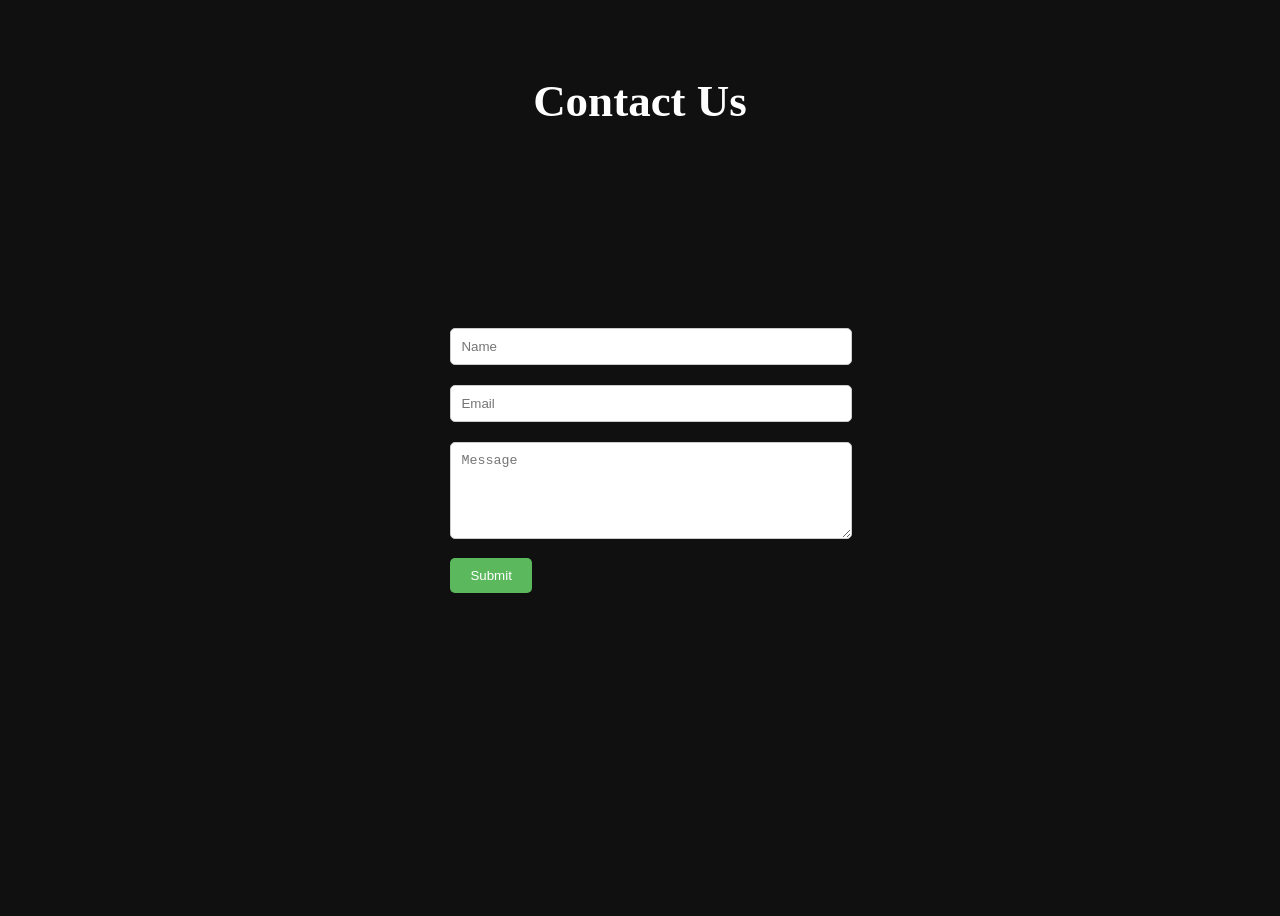
<file: contact.html>
<!DOCTYPE html>
<html lang="en">
<head>
    <meta charset="UTF-8">
    <meta name="viewport" content="width=device-width, initial-scale=1.0">
    <title>Contact Form</title>
    <link rel="stylesheet" href="contact.css">
</head>
<body>
<h1>Contact Us</h1>
<div class="contact-form">
    <form action="process.php" method="post">
        <label for="name"></label>
        <input type="text" id="name" name="name" placeholder="Name" required>

        <label for="email"></label>
        <input type="email" id="email" name="email" placeholder="Email" required>

        <label for="message"></label>
        <textarea id="message" name="message" rows="5" placeholder="Message" required></textarea>

        <button type="submit">Submit</button>
    </form>
</div>

</body>
</html>
</file>
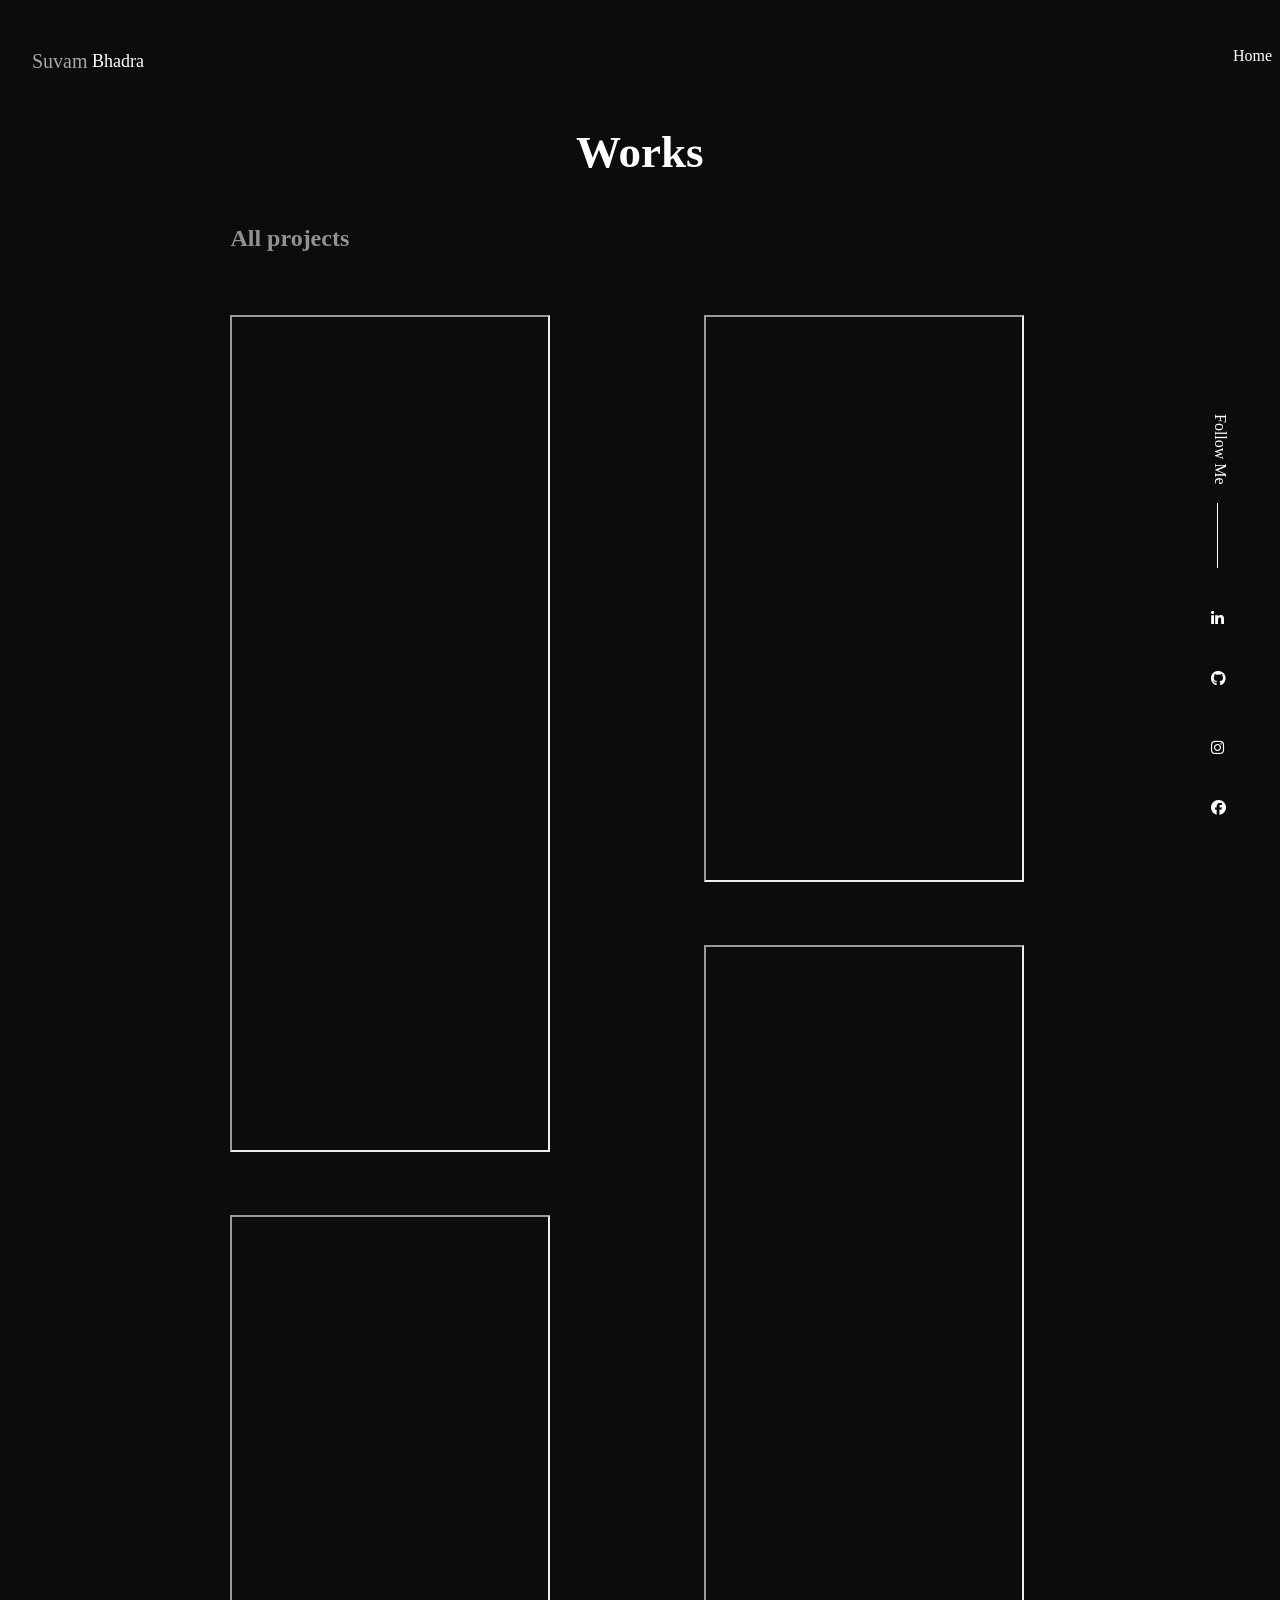
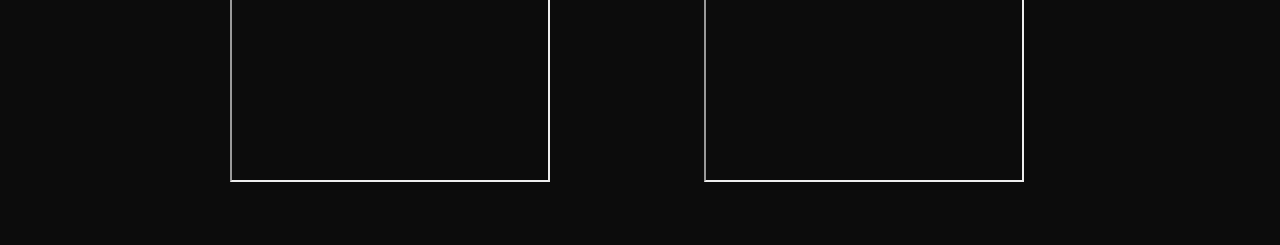
<file: works.html>
<!DOCTYPE html>
<html lang="en">
<head>
    <meta charset="UTF-8">
    <meta name="viewport" content="width=device-width, initial-scale=1.0">
    <title>Works</title>
    <link rel="stylesheet" href="works.css">
    <link rel="stylesheet" href="sidebar.css">
    <link rel="stylesheet" href="text.css">

    <link rel="stylesheet" href="https://cdnjs.cloudflare.com/ajax/libs/font-awesome/6.6.0/css/all.min.css" integrity="sha512-Kc323vGBEqzTmouAECnVceyQqyqdsSiqLQISBL29aUW4U/M7pSPA/gEUZQqv1cwx4OnYxTxve5UMg5GT6L4JJg==" crossorigin="anonymous" referrerpolicy="no-referrer" />
</head>
<body>
    <navbar>
        <div class="text-containor">
            <a href="./index.html" class="name"><span class="span_change">Suvam</span><span class="span-1">Bhadra</span></a>
            <a href="Suvam ATS updated CV.pdf" class="name2" target="_self"><span class="span_change">Download</span>CV</a>
            <a href="./index.html" class="name-1"><span class="span_change2">Bhadra</span></a>
        </div>
        <!-- <div class="circle"></div> -->
        <!-- <input type="checkbox" id="darkmode-toogle">
        <label for="darkmode-toogle"></label> -->
        <div class="containor">
            <input type="checkbox" id="mobile-hamburger">
            <label for="mobile-hamburger" class="label1" id="label1">
                <span></span>
                <span></span>
                <span></span>
            </label>
        </div>
        <nav class="nav" id="nav">
            <ul class="menu">
                <li class="Dropdown">
                    <a href="./index.html" class="home">Home</i></a>
                </li>
                
                <li class="Dropdown2">
                    <a href="./resume.html" class="resume">Resume</a>
                    <!-- <ul class="dropdown-second">
                        <li class="dropdown1-1"><a href="#">Resume Default</a></li>
                        <li class="dropdown1-2"><a href="#">Resume Creative</a></li>
                    </ul> -->
                </li>
                <li class="Dropdown3">
                    <a href="./works.html" class="works">Works</a>
                    <!-- <ul class=" dropdown-third">
                        <li class="dropdown3-1"><a href="#">Works Default</a></li>
                        <li class="dropdown3-2"><a href="#">Works Creative</a></li>
                        <li class="dropdown3-3"><a href="#">Works classic grid</a></li>
                        <li class="dropdown3-4"><a href="#">Work single1</a></li>
                        <li class="dropdown3-5"><a href="#">Work single2</a></li>
                        <li class="dropdown3-6"><a href="#">Work single3</a></li>
                        <li class="dropdown3-7"><a href="#">Work single4</a></li>
                        <li class="dropdown3-8"><a href="#">Work single5</a></li>
                    </ul> -->
                </li>
        </nav>
    </navbar>
    <div class="sidebar">
        <p class="align">Follow Me</p>
        <div class="line"></div>
        <div class="social">
            <a href="https://www.linkedin.com/in/suvam-bhadra/" class="in"><i class="fa-brands fa-linkedin-in"></i></a>
            <a href="https://github.com/Suvam2005" class="git"><i class="fa-brands fa-github"></i></a>
            <a href="https://www.instagram.com/suvam.bhadra/" class="insta"><i class="fa-brands fa-instagram"></i></a>
            <a href="https://www.facebook.com/suvam.bhadra.1" class="face"><i class="fa-brands fa-facebook"></i></a>
        </div>
    </div>
    <h1 class="h1">Works</h1>
    <div class="down-arrow">
        <i class="fa-solid fa-angle-down"></i>
    </div>
    <div class="projects">
        <h2 class="h2">All projects</h2>
        <div class="project1" id="project1">
            <div class="project1-1">
                <iframe src="https://indiaabacus.com/" class="iframe1" id="iframe1"></iframe>
            </div>
            <div class="project1-2">
                <iframe src="https://desiidelight.com/" class="iframe2" id="iframe2"></iframe>
            </div>
        </div>
        <div class="project2" id="project2">
            <div class="project2-1">
                <iframe src="https://www.ncaieb.in/contact.php" class="iframe3" id="iframe3"></iframe>
            </div>
            <div class="project2-2">
                <iframe src="https://suvam2005.github.io/react-admin-panel/" class="iframe4" id="iframe4"></iframe>
            </div>
        </div>
        <div class="mail">
            <p>Email - suvambhadra20032005@gmail.com</p>
            <p>Mobile - 7439164378</p>
        </div>
    </div>
    
    <script src="works.js"></script>
    <script src="hamburder_mobile.js"></script>
    <script src="downarrow.js"></script>
</body>
</html>
</file>
<file: contact.css>
body {
    background: #101010;
    display: flex;
    justify-content: center;
    align-items: center;
    height: 100vh;
    overflow-x: hidden;
    overflow-y: hidden;
}
body h1{
    position: absolute;
    top: 5vh;
    font-size: 45px;
    color: white;
}
.contact-form {
    padding: 20px;
    border-radius: 5px;
    width: 30%;
    color: #707070;
}
.contact-form h2 {
    margin-bottom: 20px;
}
.contact-form label {
    display: block;
    margin-bottom: 5px;
    font-weight: bold;
}
.contact-form input, .contact-form textarea {
    width: 100%;
    padding: 10px;
    margin-bottom: 15px;
    border: 1px solid #ccc;
    border-radius: 5px;
}
.contact-form button {
    background-color: #5cb85c;
    color: white;
    border: none;
    padding: 10px 20px;
    border-radius: 5px;
    cursor: pointer;
}
.contact-form button:hover {
    background-color: #4cae4c;
}
</file>
<file: works.css>
*{
    margin: 0;
    padding: 0;
    box-sizing: border-box;
}
body{
    overflow-x: hidden;
    background-repeat: no-repeat;
    background: #0c0c0c;


}
.mail{
    display: none;
}
.down-arrow{
    display: none;
}
.span-1{
    color: white !important;
    display: block;
    position: absolute;
    left: 60px;
    font-size: 18px !important;
    top: 0.2vh !important;
}
.name-1{
    display: none;
}
.name{
    transform: translateY(0);
    font-size: 18px;
    width: 20%;
    margin-left: 7px;
    top: 1px;
}

.name2 {
    transform: translateY(100%);
    font-size: 18px;
    position: absolute;
    left: 18px !important;
}
input{
    display: none;
}
navbar{
    width: 100%;
    height: 13vh;
    display: flex;
    align-items: center;
    justify-content: space-between;
    margin-top: 0;
    position: fixed;
    z-index: 1;
    background: #0c0c0c;
}
navbar a{
    text-decoration: none;
    color: white;
    
}
nav{
    margin-right: 4%;
}
#icon{
    width: 30px;
    cursor: pointer;
}
nav{
    position: fixed;
    left: 1213px;
    width: 100%;
    top: 3vh;
}
ul{
    overflow: hidden;
}
ul li{
    display: inline-block;
    margin: 20px;

}
ul li a{
    text-decoration: none;
    color: white;
}
.home:hover{
    content: 'Home';
}
.Dropdown a::before {
    content: '';
    position: fixed;
    top: 7vh;
    right: 270px;
    width: 4px;
    height: 4px;
    background-color: #4bffa5;
    opacity: 20%;
    border-radius: 50%;
    transform: translate(-50%, -50%) scale(0);
    transition: transform 0.4s ease;
    z-index: 2;
}
.Dropdown a:hover::before {
    transform: translate(50%, 50%) scale(20);
}
.Dropdown:hover .dropdown{
    display: block;
}
.Dropdown2 a::before {
    content: '';
    position: fixed;
    top: 7vh;
    right: 181px;
    width: 4px;
    height: 4px;
    background-color: #4bffa5;
    opacity: 20%;
    border-radius: 50%;
    transform: translate(-50%, -50%) scale(0);
    transition: transform 0.4s ease;
    z-index: 2;
}
.Dropdown2 a:hover::before {
    transform: translate(50%, 50%) scale(20);
}
.Dropdown2:hover .dropdown-second{
    display: block;
}
.Dropdown3 a::before {
    content: '';
    position: fixed;
    top: 7vh;
    right: 90px;
    width: 4px;
    height: 4px;
    background-color: #4bffa5;
    opacity: 20%;
    border-radius: 50%;
    transform: translate(-50%, -50%) scale(0);
    transition: transform 0.4s ease;
    z-index: 2;
}
.Dropdown3 a:hover::before {
    transform: translate(50%, 50%) scale(20);
}
.Dropdown3:hover .dropdown-third{
    display: block;
}
.Dropdown3 a:visited{
    color: #4bffa5;
}
h1{
    color: white;
    position: absolute;
    left: 45%;
    top: 14vh;
    font-size: 45px;
}
.projects{
    width: 100%;
    height: 205vh;
}
.projects h2{
    position: absolute;
    top: 25vh;
    left: 18%;
    color: #929292;
}
.project1{
    display: flex;
    align-items: center;
    justify-content: center;
    position: relative;
    top: 30vh;
}
.iframe1{
    position: absolute;
    top: 5vh;
    right: 57%;
    height: 93vh;
    width: 25%;
}

.iframe2{
    position: absolute;
    top: 5vh;
    right: 20%;
    height: 63vh;
    width: 25%;
}
.project2{
    display: flex;
    align-items: center;
    justify-content: center;
    position: relative;
    top: 20vh;
}
.iframe3{
    position: absolute;
    top: 85vh;
    right: 20%;
    height: 93vh;
    width: 25%;
}
.iframe4{
    position: absolute;
    top: 115vh;
    right: 57%;
    height: 63vh;
    width: 25%;
}
.extra{
    height: 20vh;
    width: auto;
}

@media (max-width:768px) and (max-width: 1024px) {
    .containor{
        display: flex;
        align-items: center;
        justify-content: center;
        flex-direction: column;
        height: 27vh !important;
        background: #0c0c0c;
        z-index: -1;
        width: 100%;
        position: fixed;
    }
        input{
        display: none;
    }
    label{
        display: flex;
        align-items: center;
        justify-content: center;
        flex-direction: column;
        width: 50px;
        height: 50px;
        background: transparent;
        position: fixed;
        transition: 1s;
        left: 80%;
        top: 5vh;
        max-width: 100%;
        overflow-x: hidden;
    }
    label span{
        background-color: white;
        width: 30px;
        height: 5px;
        position: relative;
        border-radius: 5px;
        left: 2%;
    }
    label span:nth-child(2){
        margin-top: 6px;
    }
    label span:nth-child(3){
        margin-top: 6px;
        transition: 1s;
    }
        input:checked ~ label span:nth-child(1){
        transform: rotate(45deg);
        position: relative;
        top: 6px;
        transition: 1s;
    }
    input:checked ~ label span:nth-child(2){
        transform: rotate(-45deg);
        position: relative;
        bottom: 5px;
        transition: 1s;
    }
    input:checked ~ label span:nth-child(3){
        display: none;
        
    }
    navbar{
        width: auto;
        height: auto;
    }
    .nav{
        background: #0c0c0c;
        position: fixed;
        top: 0;
        width: 60%;
        left: 0;
        height: 100vh;
        z-index: 1000;
        overflow-y: hidden;
        max-width: 100%;
        transform: translateX(-106%);
    }
        @keyframes open{
        from{
            transform: translateX(-100%);
        }
        to{
            transform: translateX(0);
        }
    }
    .nav.show{
        animation: open 1s ease-in-out forwards;
    }
    @keyframes close{
        from{
            transform: translateX(0);
        }
        to{
            transform: translateX(-100%);
        }
    }
    .nav.notshow{
        animation: close 1s ease-in-out;
    }
    .Dropdown{
        background: transparent;
        width: 87%;
        position: relative;
        height: 5vh;
        left: -1%;
        top: 4vh;
        text-align: center;
        border-bottom: 1px solid white;
    }
    .Dropdown a{
        text-decoration: none;
        opacity: 100%;
        color: gray;
        position: relative;
        top: 8px;
    }
    .Dropdown2{
        background: transparent;
        width: 87%;
        position: relative;
        height: 5vh;
        left: -2%;
        margin-top: 10vh;
        text-align: center;
        border-bottom: 1px solid white;
    }
    .Dropdown2 a{
        text-decoration: none;
        opacity: 100%;
        color: gray;
        position: relative;
        top: 8px;
    }
    .Dropdown3{
        background: transparent;
        width: 92%;
        position: relative;
        height: 5vh;
        left: -4%;
        margin-top: 6vh;
        text-align: center;
        border-bottom: 1px solid white;
    }

    .Dropdown3 a{
        text-decoration: none;
        opacity: 100%;
        color: gray;
        position: relative;
        top: 8px;
        font-weight: 500;
    }
    .sidebar{
        display: none !important;
    }
    h1{
        position: absolute;
        top: 38vh;
        left: 30%;
    }
    .projects h2{
        margin-left: 0;
        position: absolute;
        left: 15%;
        top: 13vh;
    }
    .down-arrow{
        display: block;
    }
    .down-arrow i{
        color: #2fe19b;
        position: absolute;
        top: 80vh;
        z-index: -1;
        left: 47%;
        font-size: 30px;
        animation: up-down 1s ease-in-out infinite;
    }
    .down-arrow {
        opacity: 1;
        transition: opacity 0.3s ease;
    }
    .down-arrow.hidden {
        opacity: 0;
        pointer-events: none;
    }

    @keyframes up-down{
        0%{
            transform: translateY(0);
        }
        50%{
            transform: translateY(15px);
        }
        100%{
            transform: translateY(0);
        }
    }
    .menu{
        position: relative;
        top: 20vh;
        left: 0;
        z-index: 1;
    }
    .projects{
        position: absolute;
        top: 90vh;
        width: 94%;
        left: 4%;
        height: 96vh;
    }
    .projects h2{
        position: absolute;
        left: 5%;
        top: 15vh;
    }
    .project1{
        width: 100%;
        display: flex !important;
        flex-basis: 100% !important;
        flex-direction: column !important;
        justify-items: center !important;
        align-items: center !important;
    }
    .project1-1{
        position: absolute;
        top: -6vh;
        left: 0;
        width: 100%;
    }
    .project1-2{
        position: absolute;
        top: 16vh;
        width: 100%;
    }
    .iframe1{
        width: 90%;
        position: relative;
        left: 5%;
    }
    .iframe2{
        width: 90%;
        position: relative;
        left: 5%;
        top: 85vh;
        height: 50vh;
    }

    .project2{
        width: 100%;
        display: flex !important;
        flex-basis: 100% !important;
        flex-direction: column !important;
        justify-items: center !important;
        align-items: center !important;
    }
    .project2-1{
        position: absolute;
        top: 16vh;
        left: 0;
        width: 100%;
    }
    .project2-2{
        position: absolute;
        top: 16vh;
        width: 100%;
    }
    .iframe3{
        width: 90%;
        position: relative;
        left: 5%;
        top: 155vh;
        height: 50vh;
    }
    .iframe4{
        width: 90%;
        position: relative;
        left: 5%;
        top: 215vh;
        height: 85vh;
    }
    .text-containor{
        position: fixed !important;
        top: 7vh;
        left: 2%;
        z-index: 1;
        overflow-x: hidden;
        max-width: 100%;
    }
    .text-containor a{
        font-size: 17px;
        position: absolute;
        left: 15%;
    }
    .span_change{
        font-size: 18px !important;
        position: fixed;
        left: -70%;
    }
    .name{
        position: absolute;
        left: 50%;
    }
    .span-1{
        display: none;
    }
    .name2{
        display: none;
    }
    .name-1{
        display: block;
        position: absolute !important;
        left: 50% !important;
        top: 0vh !important;
    }
    .span_change2{
        font-size: 17px !important;
        color: white !important;
        position: absolute !important;
        top: 2px !important;
        left: -4px !important;
    }
    .Dropdown a::before {
        display: none;
    }
    .Dropdown2 a::before {
        display: none;
    }
        .Dropdown a::before{
        display: none;
    }
    .Dropdown2 a::before{
        display: none;
    }
    .Dropdown3 a::before{
        display: none;
    }
    .mail{
        display: block;
        position: absolute;
        top: 350vh;
        left: 8%;
        text-align: center;
    }
    .mail p{
        color: #a4aeb5;
        font-size: 15px;
    }
    .projects h2{
        margin-left: 0.5%;
        margin-top: 2vh;
    }
    .sidebar{
        display: block !important;
        position: absolute !important;
        top:425vh !important;
        height: 29vh !important;
    }
    .social{
        display: flex !important;
        align-items: center !important;
        justify-content: space-around !important;
        right: 170%;
    }
    .social i{
        color: #a4aeb5 !important;
    }
    .in{
        top: 10vh !important;
        left: -140%;
    }
    .git{
        top: 10vh !important;
        left: -70%;
    }
    .insta{
        top: 10vh !important;
        left: 18%;
    }
    .face{
        top: 10vh !important;
        left: 100% !important;
    }

}
@media screen and (max-width: 900px) and (orientation: landscape) {
    .containor{
        height: 45vh !important;
    }
    .typing-container{
        display: none;
    }
    .name2{
        display: none;
    }
    .text-containor{
        width: 175px !important;
        margin-top: 4vh !important;
    }
    .name{
        font-weight: 600;
        z-index: 1;
    }
    .down-arrow i{
        left: 80%;
        top: 70vh;
    }
    .label1{
        top: 8vh;
        left: 86% !important;
    }
    .Dropdown{
        top: -3vh !important;
        width: 100%;
        left: -4% !important;
    }
    .Dropdown2{
        margin-top: 5vh !important;
        width: 100%;
        left: -4% !important;
    }
    .Dropdown3{
        margin-top: 9vh;
        width: 100%;
        left: -4% !important;
    }
    .Dropdown a{
        top: -2px !important;
    }
    .Dropdown2 a{
        top: -2px !important;
        left: 1%;
    }
    .Dropdown3 a{
        top: -2px !important;
    }
    .h1{
        left: 40%;
    }
    .projects h2{
        font-size: 20px;
        color: white;
        margin-left: -1.5%;
    }
    .project1{
        margin-top: 7vh;
    }
    .iframe1{
        width: 48%;
        margin-left: -1.5%;
        height: 152vh;
    }
    .iframe2{
        width: 48%;
        left: 52.5%;
        top: -17vh;
        height: 90vh;
    }
    .iframe3{
        width: 48%;
        left: 52.5%;
        height: 152vh;
        top: 100vh;
    }
    .iframe4{
        width: 48%;
        height: 90vh;
        margin-left: -1.5%;
        top: 162vh;
    }
    .sidebar{
        display: block !important;
        position: absolute !important;
        top:410vh !important;
        height: 40vh !important;
    }
    .social{
        display: flex !important;
        align-items: center !important;
        justify-content: space-around !important;
        right: 260px;
    }
    .social i{
        color: #a4aeb5 !important;
    }
    .in{
        top: 10vh !important;
        left: -140%;
    }
    .git{
        top: 10vh !important;
        left: -70%;
    }
    .insta{
        top: 10vh !important;
        left: 18%;
    }
    .face{
        top: 10vh !important;
        left: 100%;
    }
    .mail{
        display: block;
        position: absolute;
        top: 325vh;
        left: 30%;
        text-align: center;
    }
    .mail p{
        color: #a4aeb5;
    }
    .name-1{
        left: 47% !important;
        top: -0.2vh;
    }
}
</file>
<file: sidebar.css>
.sidebar {
    position: fixed;
    top: 46%;
    right: 4%;
    width: auto;
    height: auto;
}
.sidebar p{
    color: white;
    writing-mode: vertical-lr;
}
.line {
    position: relative;
    top: 2vh;
}

.line::before{
    content: "";
    position: absolute;
    top: 50%;
    left: 6px;
    width: 1px;
    height: 65px;
    background-color: white;
}
.social{
    width: auto;
    height: auto;
    position: relative;
    top: 13vh;
    border-radius: 50%;
}
.social i{
    font-size: 15px;
    color: white;
    display: list-item;
    list-style-type: none;
}
.social a{
    text-decoration: none;
}
.social a::before {
    content: '';
    position: absolute;
    top: 7px;
    left: 3px;
    width: 4px;
    height: 4px;
    background-color: #4bffa5;
    opacity: 20%;
    border-radius: 50%;
    transform: translate(-50%, -50%) scale(0);
    transition: transform 0.4s ease;
    z-index: 2;
}
.social a:hover::before {
    transform: translate(50%, 50%) scale(20);
}

.in{
    position: relative;
    top: 1vh;
}
.git{
    position: relative;
    top: 6vh;
}
.insta{
    position: relative;
    top: 12vh;
}
.face{
    position: relative;
    top: 17vh;
}
@media (max-width: 768px) {
    .sidebar{
        position: fixed;
        display: block;
        z-index: 1;
        top: 44vh;
        right: 6%;
    }
    .sidebar p{
        display: none;
    }
    .line{
        display: none;
    }
    .in{
        position: relative;
        top: 5vh;

    }
    .git{
        position: relative;
        top: 9vh;
    }
    .insta{
        position: relative;
        top: 14vh;
    }
    .face{
        position: relative;
        top: 18vh;
    }
    .social i{
        font-size: 18px;
        color: white;
        display: list-item;
        list-style-type: none;
    }
    .social a::before{
        display: none;
    }
}
</file>
<file: text.css>
.text-containor span{
    color: #a4a7a9;
    font-size: 20px;
    margin-left: 9px;
}
.text-containor {
    position: relative;
    display: inline-block;
    overflow: hidden;
    height: 20px;
    width: 150px;
    border:none;
    text-align: center;
}
.name, .name2 {
    position: absolute;
    left: 16px;
    right: 0;
    transition: transform 0.5s ease;
}
.name{
    transform: translateY(0);
    font-size: 18px;
}
.name2 {
    transform: translateY(100%);
    font-size: 18px;
}
.text-containor:hover .name {
    transform: translateY(-100%);
}
.text-containor:hover .name2 {
    transform: translateY(0);
}
</file>
